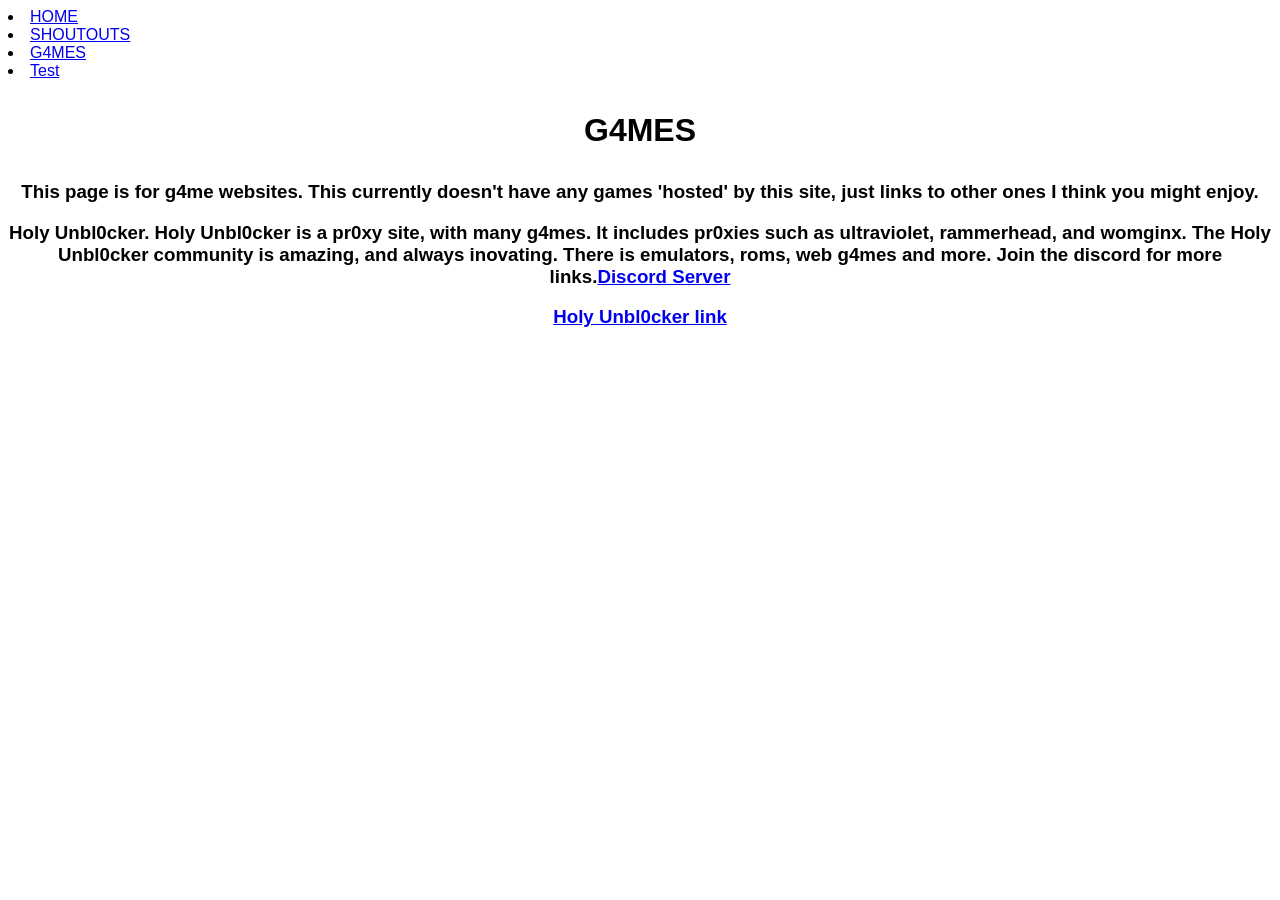
<file: g4mes.html>
<!DOCTYPE html>
<html>
    <body>
        <title>G4MES</title>

        <link rel="shortcut icon" type="image/jpg" href="https://i.pinimg.com/originals/0d/16/b0/0d16b0423de5d62c6d5d5142ef871a4d.jpg"/>
        
<link type="text/css" rel="stylesheet"
href="css/stylesheet.css"/>
       
             <li><a href="index.html">HOME</a></li> 
                <li><a href="shoutouts.html">SHOUTOUTS</a></li>
                <li><a href="g4mes.html">G4MES</a></li>
                <li><a href="testing.html">Test</a></li>
        <h1>
            <p>
                G4MES
            </p>
            <style>
            p {
             text-align:center
            }
            </style>
        </h1>

        <h3>
            <p>
                This page is for g4me websites. This currently doesn't have any games 'hosted' by this site, just links to other ones I think you might enjoy.
            </p>
            <p>
Holy Unbl0cker. Holy Unbl0cker is a pr0xy site, with many g4mes. It includes pr0xies such as ultraviolet, rammerhead, and womginx. The Holy Unbl0cker community is amazing, and always inovating. There is emulators, roms, web g4mes and more. Join the discord for more links.<a href="https://discord.gg/unblock">Discord Server</a>
            </p>
            <p>
                 <a href="https://winterguide.org.uk/"> Holy Unbl0cker link</a>
            </p>
        </h3>
        <style>
            p {
             text-align:center
            }
            </style>
    </body>
</html>
</file>
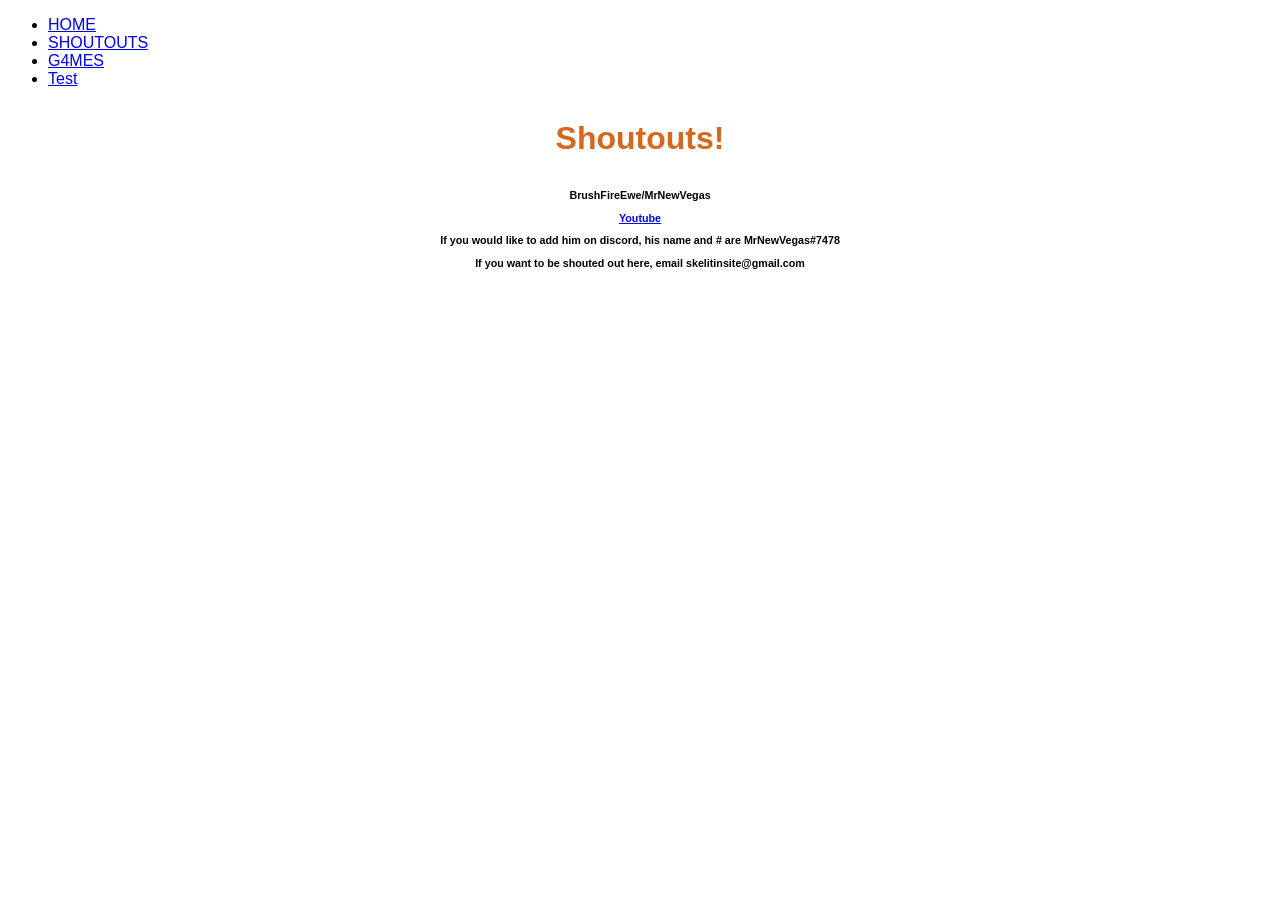
<file: shoutouts.html>
<!DOCTYPE html>
<html>
    <body>
        <title>Shoutouts</title>
        <link rel="shortcut icon" type="image/jpg" href="https://i.pinimg.com/originals/0d/16/b0/0d16b0423de5d62c6d5d5142ef871a4d.jpg"/>
        <nav>
            <ul>
                <li><a href="index.html">HOME</a></li> 
                <li><a href="shoutouts.html">SHOUTOUTS</a></li>
                <li><a href="g4mes.html">G4MES</a></li>
                <li><a href="testing.html">Test</a></li>


            </ul>
        </nav>
     <h1>
         <p>Shoutouts!</p>
     </h1>
     <style>
         h1{
             color: chocolate;
         }
        p {
         text-align:center
        }
        </style>
    
    
       
        <h6>
            <p> BrushFireEwe/MrNewVegas</p>
            
             <p> <a href="https://www.youtube.com/channel/UCNAHpz4nI0DsqHzyEZg6UzA">Youtube</a></p>   
             <p> If you would like to add him on discord, his name and # are MrNewVegas#7478</p>
             <p> If you want to be shouted out here, email skelitinsite@gmail.com</p>
          
        </h4>
        <style>
        p {
            text-align:center
           }
           </style>

           <link type="text/css" rel="stylesheet"
           href="css/stylesheet.css"/>

           
    </body>
</html>
</file>
<file: css/stylesheet.css>
body{
    font-family: Arial, Helvetica, sans-serif
}
h1{
    background-image: ("https://images.unsplash.com/photo-1444837881208-4d46d5c1f127?ixlib=rb-1.2.1&ixid=MnwxMjA3fDB8MHxzZWFyY2h8OXx8Z3JleSUyMGxhbmRzY2FwZXxlbnwwfHwwfHw%3D&w=1000&q=80");
}
</file>
